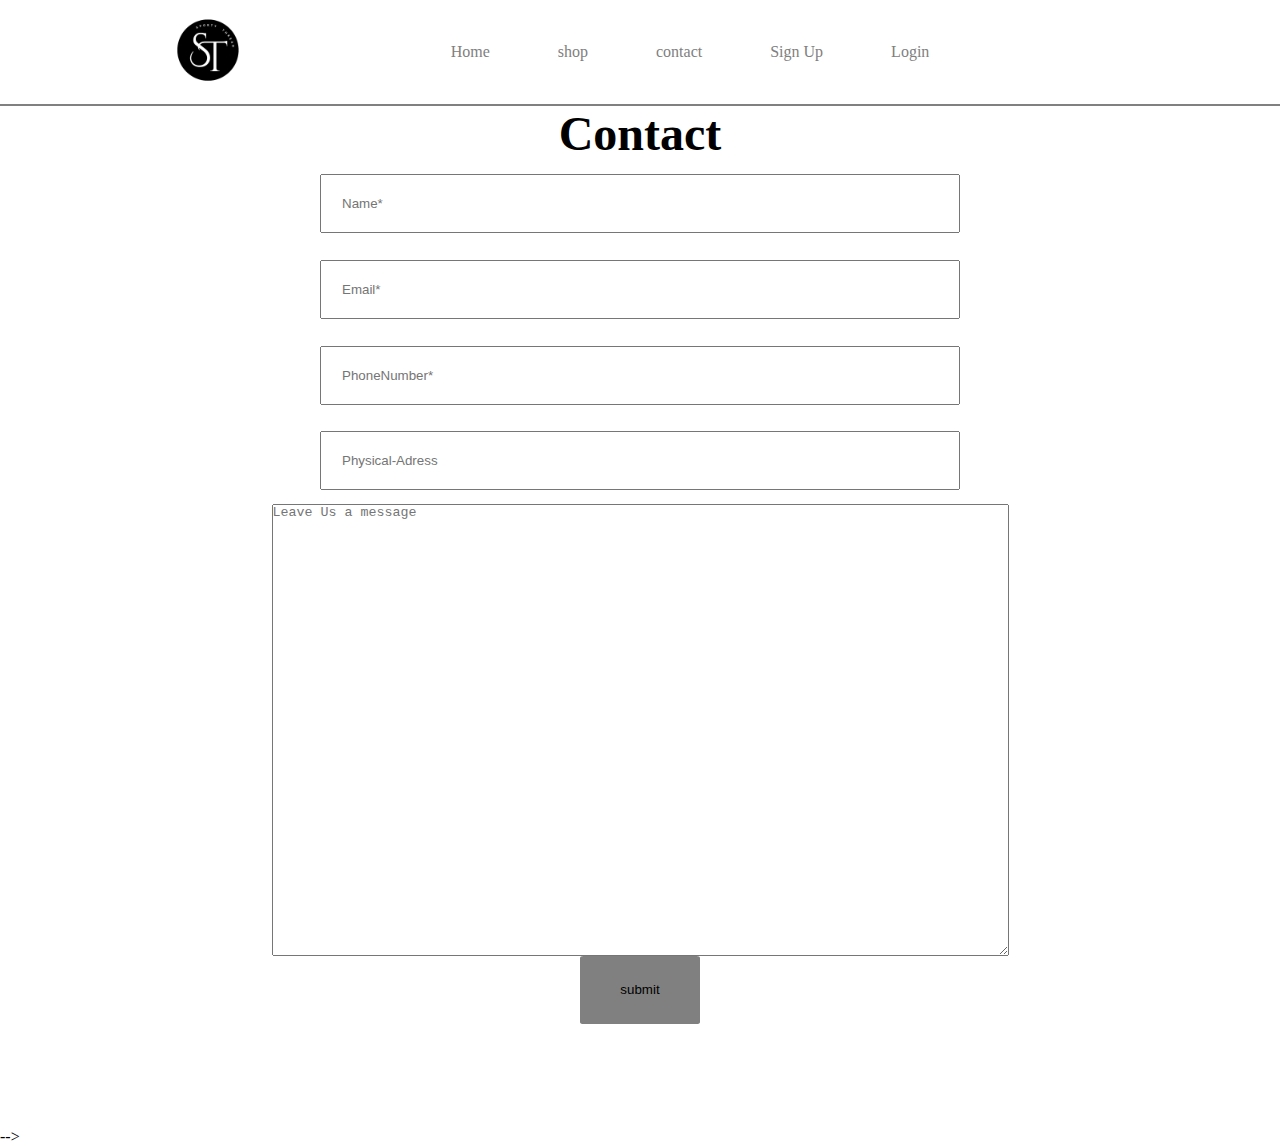
<file: contact.html>
<!DOCTYPE html>
<html lang="en">
<head>
    <meta charset="UTF-8">
    <meta name="viewport" content="width=device-width, initial-scale=1.0">
    <link rel="stylesheet" href="css/style.css">
    
    <title>contact</title>
</head>
<div class="container">
    <nav>
        <div class="nav__right">
            <img src="sporty_img/sporty-blacklogo.png" alt="logo" width="100px">
        </div>
        <div class="nav__center">
            <ul>
            
                <li><a href="index.html">Home</a></li>
                <li><a href="shop.html">shop</a></li>
                <li><a href="contact.html">contact</a></li>
                <li><a href="registration.html">Sign Up</a></li>
                <li><a href="login.html">Login </a></li>
            
            </ul>
        </div>
        <div class="nav__right">
            <i class="fa-solid fa-cart-shopping"></i>
            
        </div>
    </nav>
    
    </div>
<body>
    <div class="container">
        <h1>Contact</h1>

    <div class="contact__details">
        
        <input class="name" type="text" placeholder="Name*">
        <input class="email" type="text" placeholder="Email*">
    
    
        <input type="alphanumeric" placeholder="PhoneNumber*">
    
        <input type="text" placeholder="Physical-Adress">
        <textarea name="Message" id="" cols="90" rows="30" placeholder="Leave Us a message"></textarea>
        <form action=""></form>
        <button class="contact__submit">submit</button>
    </div>
    </div>
    <!-- <footer>
    <div class="footer__email">
        <p>Subscribe to our emails</p>
        <input class="footer__input" type="text" placeholder="Enter Your Email">
        <button class="submit__btn">Submit</button>
    </div>
    <!-- <div class="footer__right">
        <i class="fa-brands fa-paypal " fa-3x ></i>
    </div> -->
    <div class="footer__socials">
        <img src="sporty_img/facebook.png" alt="face book icon" width="100px" />
        <img src="sporty_img/instagram.png" alt="instagram icon" width="100px" />
        <img src="sporty_img/twitter.png" alt="twitter icon" width="100px" />
        <img src="sporty_img/linkedin.png" alt="linkedin icon" width="100px" />
      </div>
    </div>
</footer> -->
    
</body>
</html>
</file>
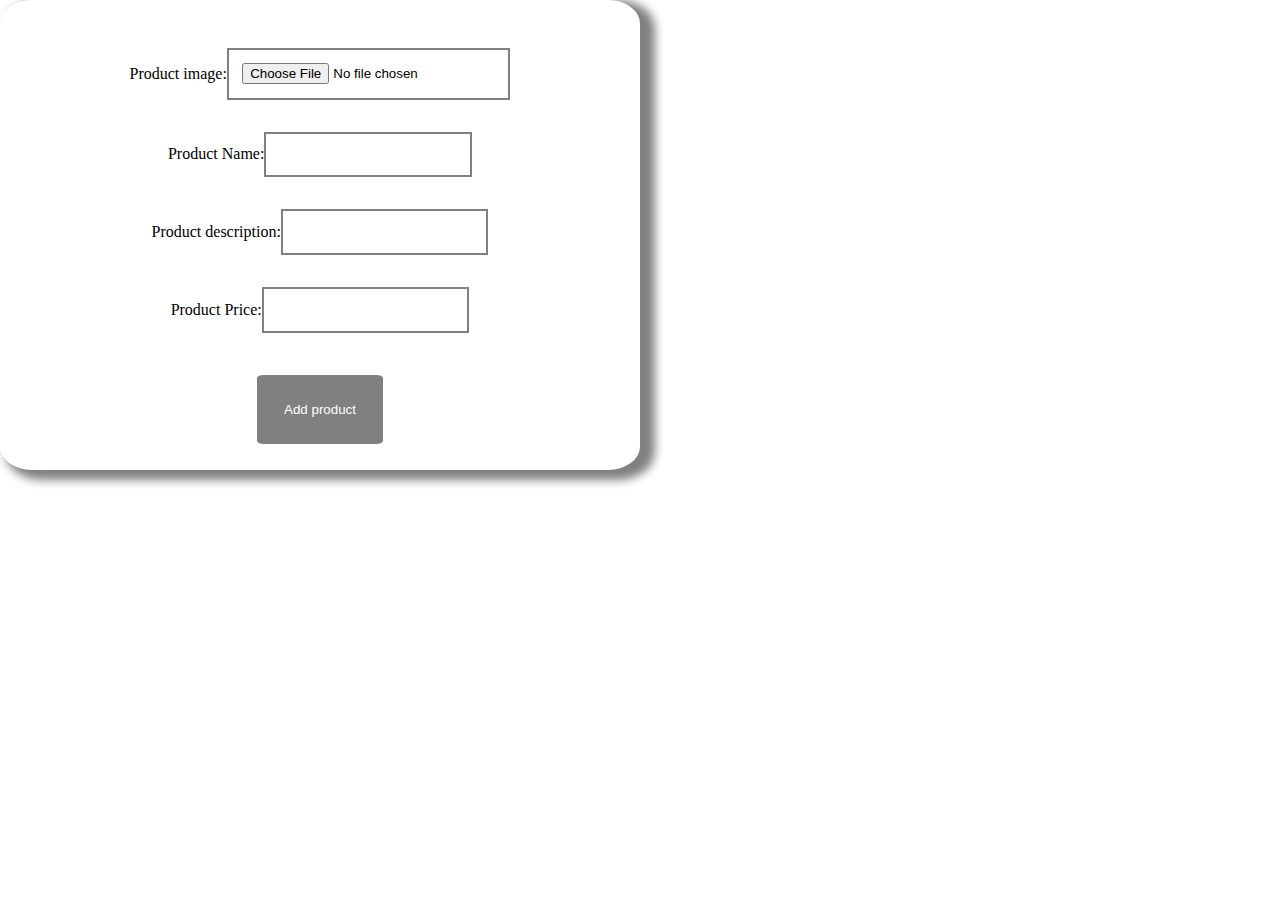
<file: form.html>
<!DOCTYPE html>
<html lang="en">
<head>
    <meta charset="UTF-8">
    <meta name="viewport" content="width=device-width, initial-scale=1.0">
    <link rel="stylesheet" href="css/style.css">
    <title>form</title>
</head>
<body>
    <form action="">
        <div class="products__form">
            <p class="notification succes__message"></p>
            
            <div class="product__data">
  <label for="images">Product image:</label>
            <input type="file" class="product__input product__image" name="image" >
        </div>
        <div class="image-list"></div>
        <div class="product__data">
        <!-- <img src="" alt=""> -->
        <div>
        <label for="name">Product Name:</label>
    </div>
        <input type="text" class="product__input product__name" name="name">
    </div>
        <div class="product__data">
            <div>      
                  <label for="description">Product description:</label>
            </div>

        <input type="text" class="product__input product__description" name="description">
    </div>
    <div class="product__data">
        <div>      
              <label for="price">Product Price:</label>
        </div>

    <input type="text" class="product__input product__price" name="price">
</div>
            <div>
<button class="form__btn">Add product</button>
</div>

        


    </div>
    </form>
    <!-- <div class="images"></div> -->
</body>
<script src="js/form.js"></script>
</html>
</file>
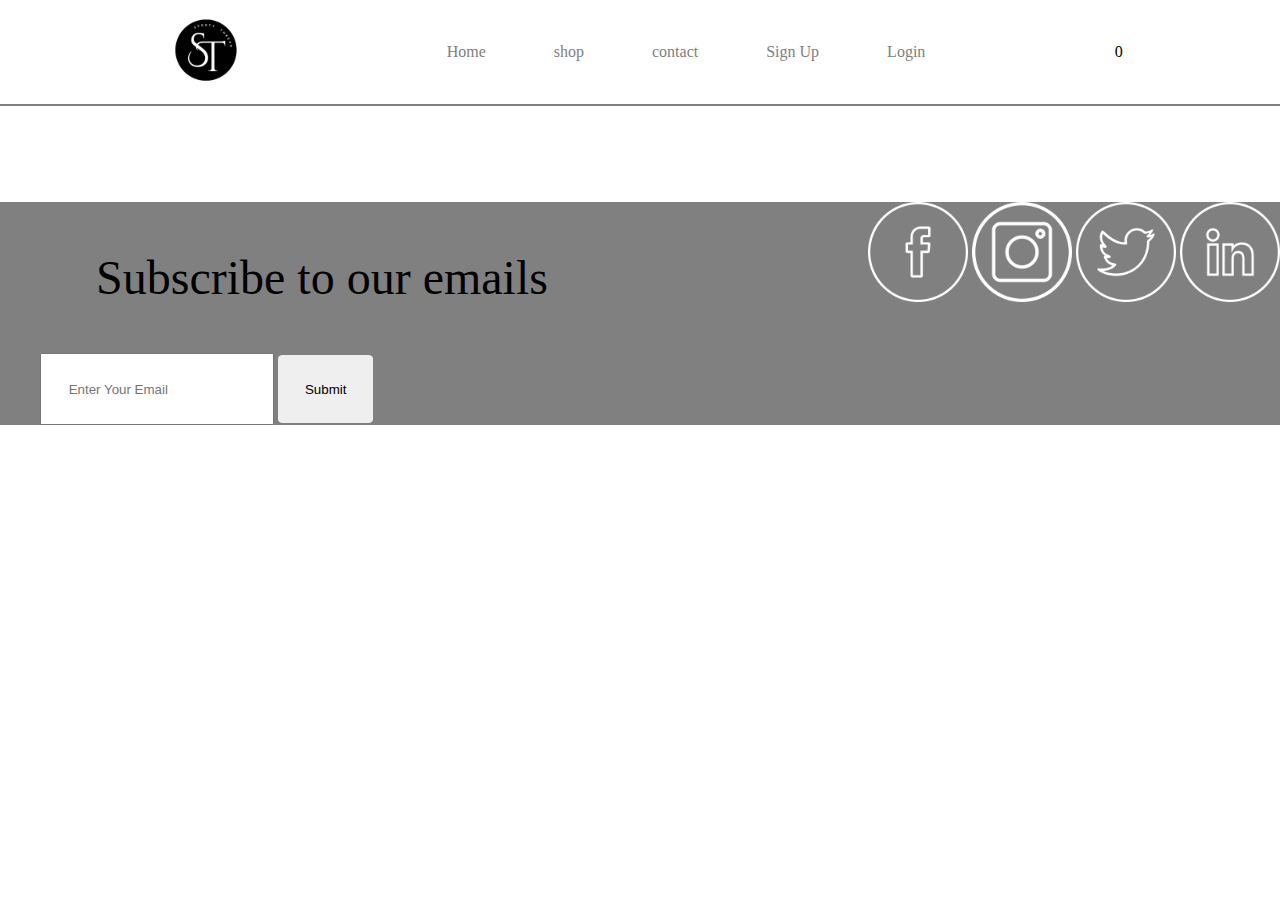
<file: shop.html>
<!DOCTYPE html>
<html lang="en">
<head>
    <meta charset="UTF-8">
    <meta name="viewport" content="width=device-width, initial-scale=1.0">
    <link rel="stylesheet" href="https://cdnjs.cloudflare.com/ajax/libs/font-awesome/6.5.1/css/all.min.css" integrity="sha512-DTOQO9RWCH3ppGqcWaEA1BIZOC6xxalwEsw9c2QQeAIftl+Vegovlnee1c9QX4TctnWMn13TZye+giMm8e2LwA==" crossorigin="anonymous" referrerpolicy="no-referrer" />
    <link rel="stylesheet" href="css/style.css">
    <title>shop</title>
</head>
<div class="container">
    <nav>
        <div class="nav__right">
            <img src="sporty_img/sporty-blacklogo.png" alt="logo" width="100px">
        </div>
        <div class="nav__center">
            <ul>
            
                <li><a href="index.html">Home</a></li>
                <li><a href="shop.html">shop</a></li>
                <li><a href="contact.html">contact</a></li>
                <li><a href="registration.html">Sign Up</a></li>
                <li><a href="login.html">Login </a></li>
            
            </ul>
        </div>
        <div class="nav__right">
            <div class="shop-cart">
            <i class="fa-solid fa-cart-shopping"></i>
        
            <div><span class="count">0</span></div>
        </div>
        </div>
    </nav>
    <div class="cart-container">
        <div class="cart-section">
</div>
        <h3 class="cart-total"></h3>
      </div>
    
    </div>
<body>
    
<div class="home__products">
    <div class="display__products">
        <img src="sporty_img/arsenalhat1.png">
        <h5>Arsenal bucket</h5>
        <p>Synthetic</p>
        <p>Ksh.400</p>
        <button class="cart__btn add__btn">Add to cart</button>
    </div>
    <div class="display__products">
        <img src="sporty_img/ireland-scarf.png">
        <h5>Arsenal bucket</h5>
        <p>Synthetic</p>
        <p>Ksh.400</p>
        <button class="cart__btn add__btn">Add to cart</button>
    </div>
    <div class="display__products">
        <img src="sporty_img/kenya-rugby.png">
        <h5>Arsenal bucket</h5>
        <p>Synthetic</p>
        <p>Ksh.400</p>
        <button class="cart__btn add__btn">Add to cart</button>
    </div>

</div>
<footer>
    <div class="footer__email">
        <p>Subscribe to our emails</p>
        <input class="footer__input" type="text" placeholder="Enter Your Email">
        <button class="submit__btn">Submit</button>
    </div>
    <!-- <div class="footer__right">
        <i class="fa-brands fa-paypal " fa-3x ></i>
    </div> -->
    <div class="footer__socials">
        <img src="sporty_img/facebook.png" alt="face book icon" width="100px" />
        <img src="sporty_img/instagram.png" alt="instagram icon" width="100px" />
        <img src="sporty_img/twitter.png" alt="twitter icon" width="100px" />
        <img src="sporty_img/linkedin.png" alt="linkedin icon" width="100px" />
      </div>
    </div>
</footer>
</body>
<!-- <script src="js/form.js"></script> -->
<script src="js/shop.js"></script>
<script src="js/cartproducts.js"></script>
</html>
</file>
<file: css/style.css>
.login__info {
  display: flex;
  flex-direction: column;
  align-items: center;
  justify-content: center;
}
.login__info .log__password {
  padding: 2em;
  margin: 2em;
  outline: none;
  border: 2px solid grey;
  border-radius: 5%;
}
.login__info .log__email {
  padding: 2em;
  margin: 2em;
  outline: none;
  border: 2px solid grey;
  border-radius: 5%;
}
.login__info .login__btn {
  padding: 2em 3em;
  background-color: orange;
  border: none;
  border-radius: 5%;
}

.login__message {
  color: RED;
  font-size: bolder;
}

nav {
  display: flex;
  align-items: center;
  justify-content: space-evenly;
  border-bottom: 2px solid gray;
}

.nav__center ul li {
  display: flex;
  justify-content: space-between;
  align-items: center;
  list-style-type: none;
  display: inline-block;
  margin: 1em 2em;
}

.nav__center ul li a {
  text-decoration: none;
  color: gray;
}

.homepage__video video {
  width: 100%;
  height: 50%;
}

.home__products {
  display: flex;
  align-items: center;
  justify-content: center;
  flex-wrap: wrap;
  padding: 3em;
}

.display__products {
  padding: 2em;
  background-image: linear-gradient(-45deg, gray, #fff);
  text-align: center;
  height: 400px;
  margin: 4em;
}

.cart__btn {
  padding: 1em 3em;
  background: gray;
  border: none;
  border-radius: 3%;
}

.welcome__info h1 {
  color: gray;
  font-size: 3em;
}
.welcome__info h3 {
  text-align: center;
  justify-content: center;
}
.welcome__info img {
  display: flex;
  align-items: center;
  justify-content: center;
}
.welcome__info .shp__btn {
  padding: 1em 3em;
  background: gray;
  border: none;
  border-radius: 3%;
  position: absolute;
  top: 60%;
  right: 50%;
}

footer {
  display: flex;
  justify-content: space-between;
  background-color: #808080;
}
footer .footer__input {
  padding: 2em;
  outline: none;
  margin-left: 3em;
}
footer p {
  margin: 1em 2em;
  font-size: 3em;
}
footer .submit__btn {
  padding: 2em;
  background-color: linear-gradient(-45deg, gray, #fff);
  border: none;
  border-radius: 5%;
  margin-left: 0;
}

.cart-container {
  background-color: gray;
  width: 500px;
  min-height: 40vh;
  position: absolute;
  right: 0%;
  top: 15%;
  display: none;
  /* left: 80%; */
}

.show-cart {
  display: block;
  background-color: gray;
}

.increament {
  background-color: black;
  color: white;
  border: none;
  padding: 0.5em;
  margin: 0.5em;
}

.decreament {
  background-color: black;
  color: white;
  border: none;
  padding: 0.5em;
  margin: 0.5em;
}

.cart-tally {
  display: flex;
  justify-content: center;
  align-items: center;
}

.shoped-product {
  display: flex;
  justify-content: center;
  align-items: center;
}

.add__btn {
  padding: 1em 3em;
  background: gray;
  border: none;
  border-radius: 3%;
}

.display__image {
  width: 200px;
  height: 200px;
}
.display__image img {
  width: 100%;
  height: 100%;
  -o-object-fit: cover;
     object-fit: cover;
}

.contact__details {
  display: flex;
  flex-direction: column;
  justify-content: center;
  align-items: center;
  margin: 0 auto;
}

.contact__details input {
  outline: none;
  padding: 1.5em;
  margin: 1em;
  min-width: 50%;
}

h1 {
  display: flex;
  align-items: center;
  justify-content: center;
  font-size: 3em;
}

.contact__submit {
  padding: 2em 3em;
  background-color: #808080;
  border: none;
  border-radius: 3%;
}

.registration__info {
  display: flex;
  flex-direction: column;
  align-items: center;
  justify-content: center;
}
.registration__info .reg__name {
  padding: 1.5em;
  margin: 1.5em;
  outline: none;
  border: 2px solid grey;
}
.registration__info .reg__email {
  padding: 1.5em;
  margin: 1em;
  outline: none;
  border: 2px solid grey;
}
.registration__info .reg__number {
  padding: 1.5em;
  margin: 1em;
  outline: none;
  border: 2px solid grey;
}
.registration__info .reg__adress {
  padding: 1.5em;
  margin: 1em;
  outline: none;
  border: 2px solid grey;
}
.registration__info .reg__password {
  padding: 1.5em;
  margin: 1em;
  outline: none;
  border: 2px solid grey;
}
.registration__info .reg__passwordconfirmation {
  padding: 1.5em;
  margin: 1em;
  outline: none;
  border: 2px solid grey;
}
.registration__info .regin__btn {
  padding: 2em 3em;
  background-color: orange;
  border: none;
  border-radius: 5%;
}

.registration__info input {
  width: 120%;
}

.registration__paragraph {
  text-align: center;
}

.reg__btn {
  padding: 2em 3em;
  background-color: gray;
  border: none;
  border-radius: 5%;
  color: #fff;
  text-decoration: none;
}
.reg__btn .reg__btn a {
  text-decoration: none;
  color: #fff;
}

.notification {
  color: red;
  margin: 1em 0;
  font-weight: bolder;
}

.products__form {
  display: flex;
  flex-direction: column;
  justify-content: center;
  align-items: center;
  border-radius: 5%;
  box-shadow: 10px 5px 10px 5px gray;
  width: 50%;
}

.product__input {
  padding: 1em;
  border: 2px solid gray;
  outline: none;
  border: 5%;
}

.product__data {
  display: flex;
  align-items: center;
  margin: 1em;
}

.form__btn {
  padding: 2em;
  color: #fff;
  background-color: gray;
  border-radius: 5%;
  border: none;
  margin: 2em;
}

.succes__message {
  color: green;
  font-size: Bolder;
}

* {
  margin: 0;
  padding: 0;
  box-sizing: border-box;
}

.container {
  width: 100%;
  margin: 0 auto;
}
</file>
